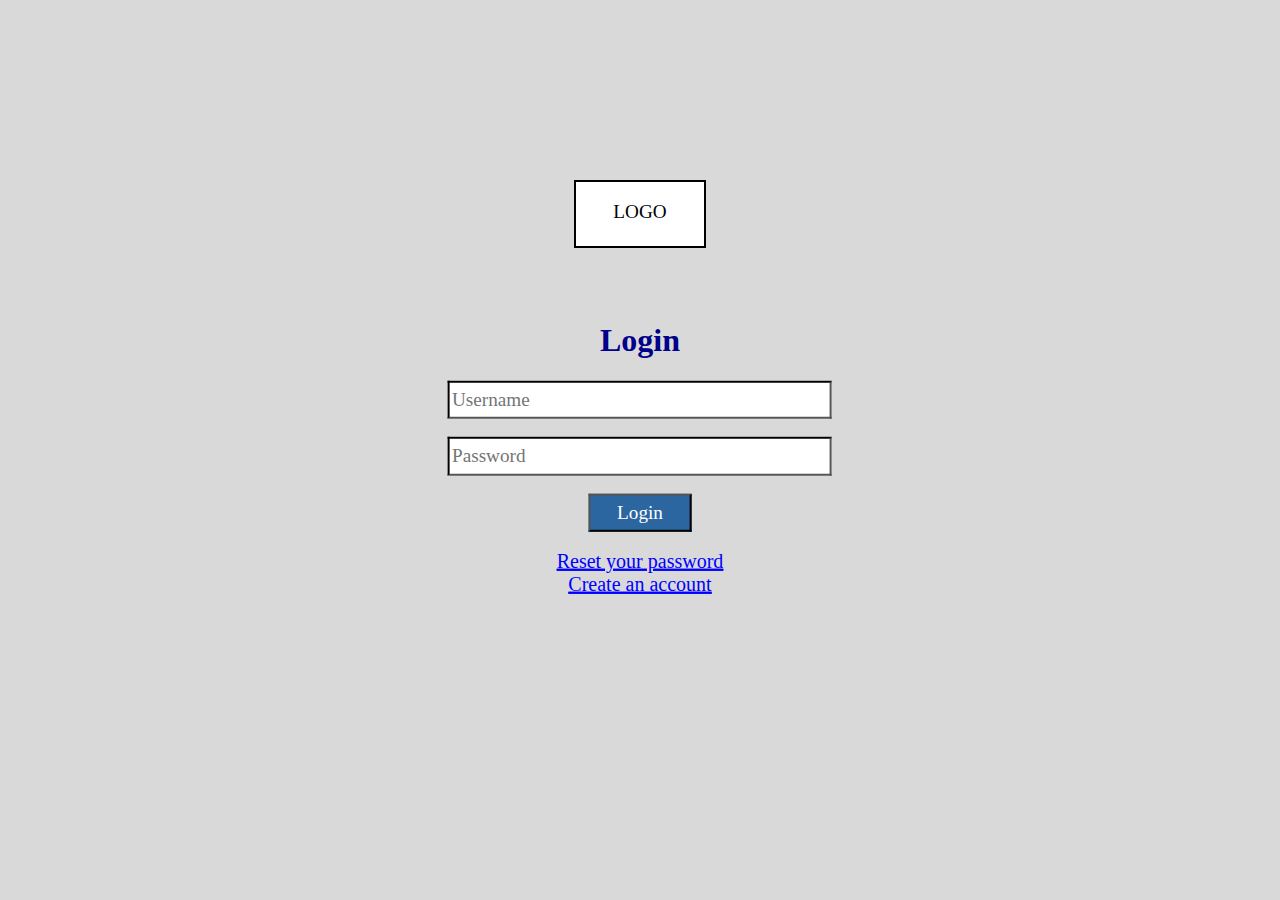
<file: Project/index.html>
<hmtl>
    <head>
        <title>Login</title>
        <meta http-equiv="Content-Type" content="text/html"; charset="=UTF-8">
        <link href="styles/main.css" rel="stylesheet">
        <script src="scripts/main.js"></script>
        
        
    </head>
    <body class="loginBody">
        <div id="logoContainer"><p>LOGO</p></div>
        <form id="loginForm" action="MainScreen.html" onsubmit="return login()">
            <h1>Login</h1>
            <input type="text" id="username" placeholder="Username"><br/><br/>
            <input type="password" id="password" placeholder="Password"><br/><br/>
            <p hidden>Invalid Credentials</p>
            <input class="submit" type="submit" value="Login"><br/><br/>    
            <a href="passwordReset.html"><u>Reset your password</u></a><br/>
            <a href="createAccount.html"><u>Create an account</u></a>
        </form>
    </body>
</hmtl>
</file>
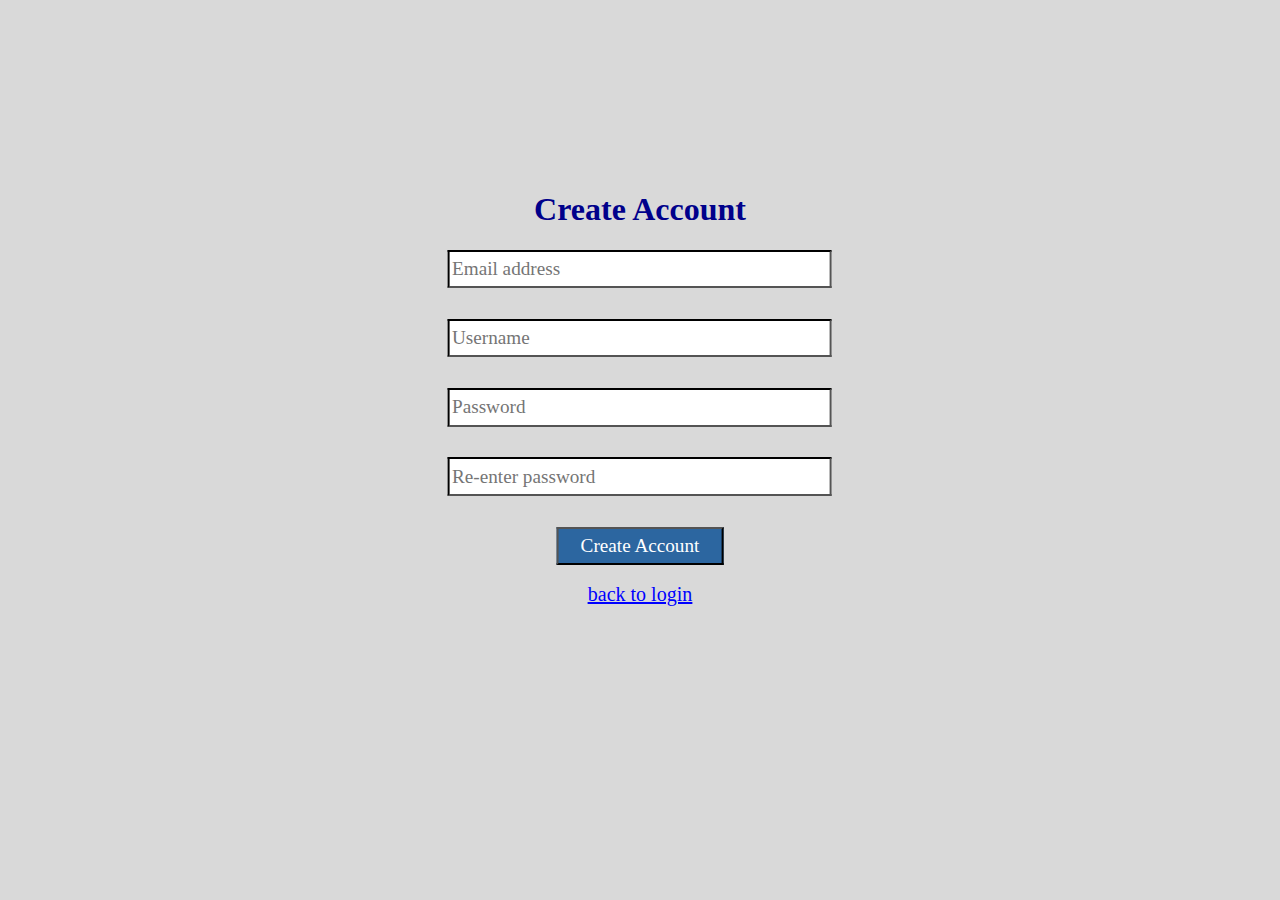
<file: Project/createAccount.html>
<hmtl>
    <head>
        <title>Create Account</title>
        <meta http-equiv="Content-Type" content="text/html"; charset="=UTF-8">
        <link href="styles/main.css" rel="stylesheet">
        <script src="scripts/main.js"></script>
        
        
    </head>
    <body class="loginBody">
        
        <form id="createAccountForm" action="index.html" onsubmit="return createAccount()">
            <h1>Create Account</h1>
            <input type="text" id="email" name="email" placeholder="Email address">
            <p id="emailError" style="visibility: hidden;">Invalid Email Address</p>
            <input type="text" id="username" name="username" placeholder="Username">
            <p id="usernameError" style="visibility: hidden;">Username must be 3-20 characters</p>
            <input type="password" id="password" placeholder="Password">
            <p id="passwordError" style="visibility: hidden;">Must be 8-20 characters</p>
            <input type="password" id="passwordConfirm" placeholder="Re-enter password">
            <p id="passwordConfirmError" style="visibility: hidden;">Passwords do not match</p>
            <input class="submit" type="submit" value="Create Account"><br/><br/>
            <a href="index.html"><u>back to login</u></a>
          </form>
    </body>
</hmtl>
</file>
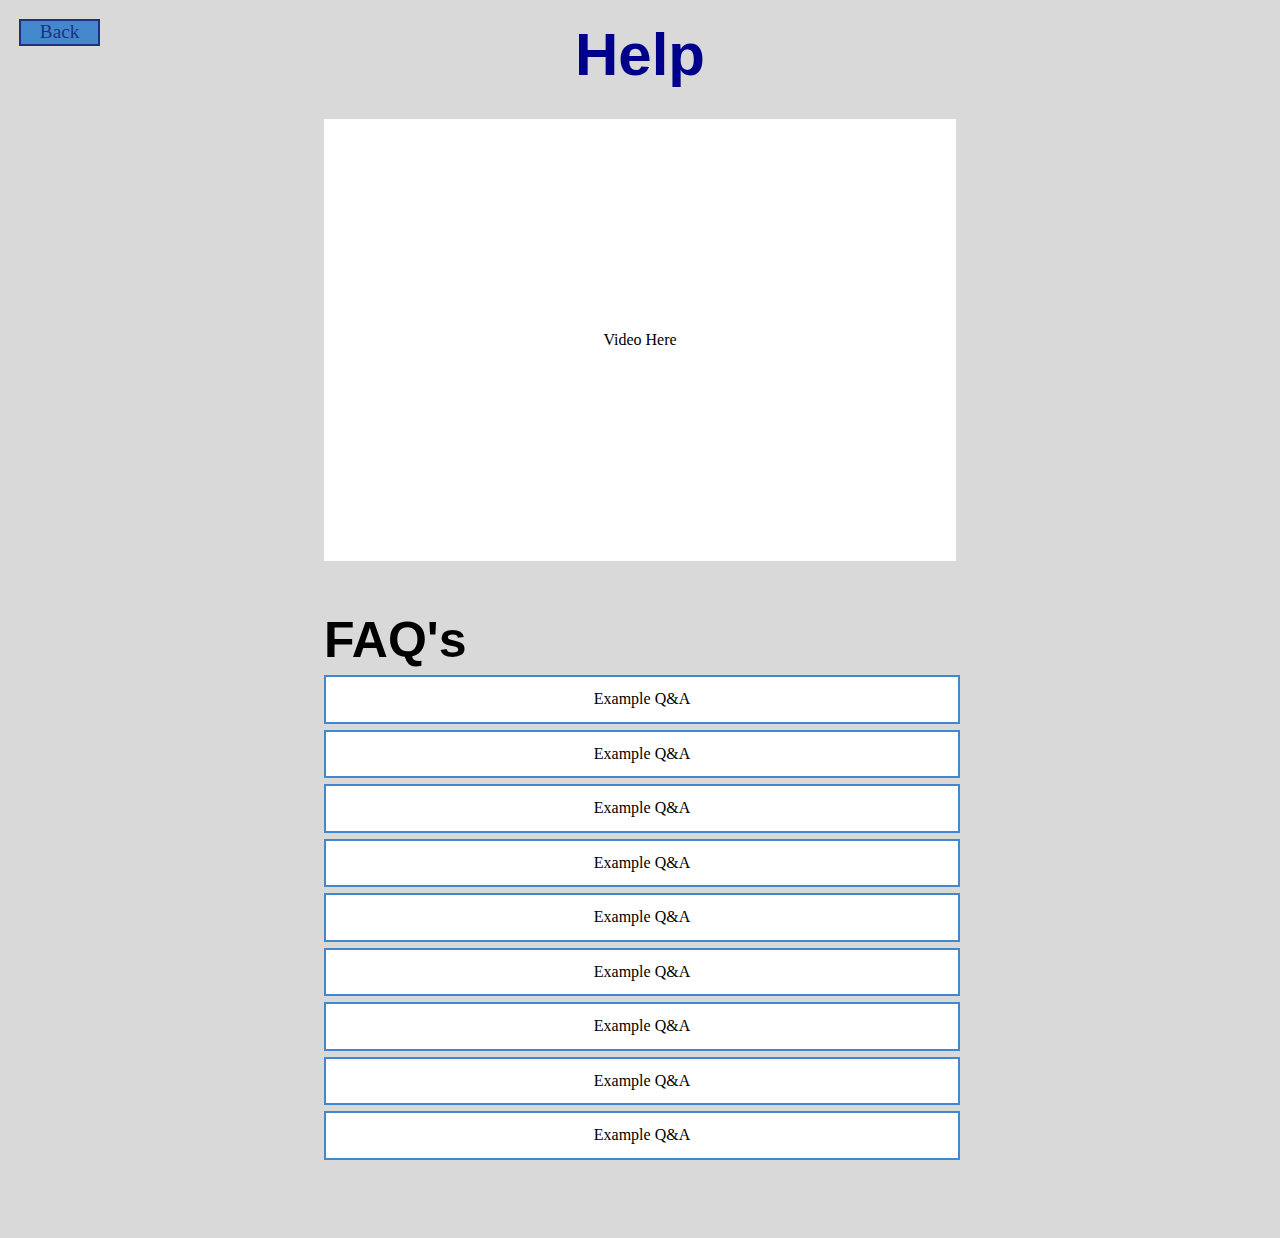
<file: Project/help.html>
<hmtl>
    <head>
        <title>Login</title>
        <meta http-equiv="Content-Type" content="text/html"; charset="=UTF-8">
        <link href="styles/main.css" rel="stylesheet">
        <script src="scripts/help.js"></script>
    </head>
    <body class="loginBody">
        <div id="backButton" class="backButtonContainer" onclick="window.location.href='MainScreen.html'"><p>Back</p></div>
        <h1 id="helpHeading">Help</h1>
        <div id="videoContainer">
            <p>Video Here</p>
        </div>
        <div id="FAQContainer">
            <h2>FAQ's</h2>
            <div class="FAQBox">
                <p>Example Q&A</p>
            </div>
            <div class="FAQBox">
                <p>Example Q&A</p>
            </div>
            <div class="FAQBox">
                <p>Example Q&A</p>
            </div>
            <div class="FAQBox">
                <p>Example Q&A</p>
            </div>
            <div class="FAQBox">
                <p>Example Q&A</p>
            </div>
            <div class="FAQBox">
                <p>Example Q&A</p>
            </div>
            <div class="FAQBox">
                <p>Example Q&A</p>
            </div>
            <div class="FAQBox">
                <p>Example Q&A</p>
            </div>
            <div class="FAQBox">
                <p>Example Q&A</p>
            </div><br/><br/><br/><br/>
        </div>
    </body>
</hmtl>
</file>
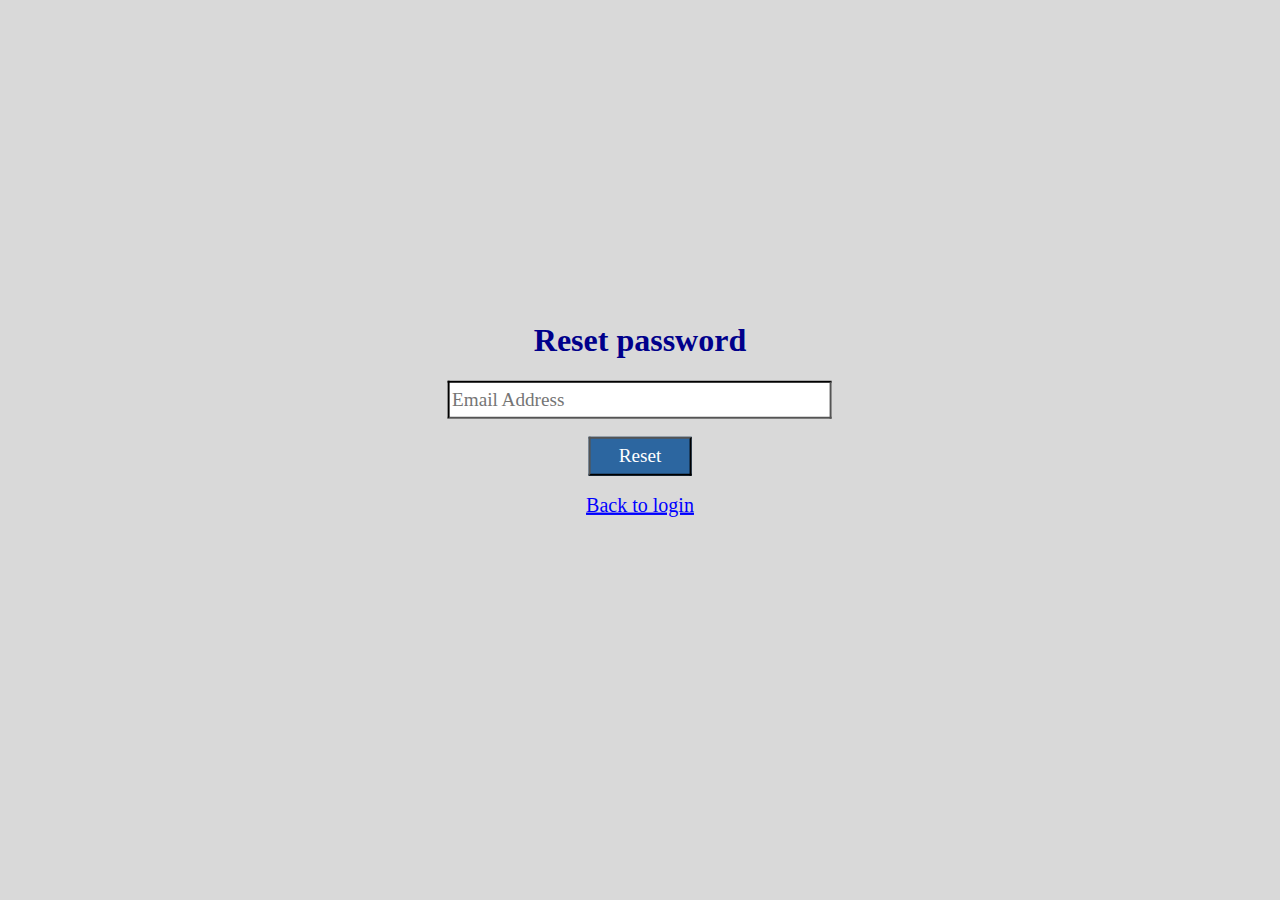
<file: Project/passwordReset.html>
<hmtl>
    <head>
        <title>Reset Password</title>
        <meta http-equiv="Content-Type" content="text/html"; charset="=UTF-8">
        <link href="styles/main.css" rel="stylesheet">
        <script src="scripts/main.js"></script>
        
        
    </head>
    <body class="loginBody">
        
        
        <form id="loginForm" action="index.html" onsubmit="return passwordReset()">
            <h1>Reset password</h1>
            <input type="text" id="email" name="email" placeholder="Email Address"><br/><br/>
            <p hidden>No account found with that email</p>
            <input class="submit"type="submit" value="Reset"><br/><br/>
            <a href="index.html"><u>Back to login</u></a><br/>
          </form>
    </body>
</hmtl>
</file>
<file: Project/styles/main.css>
#sidenavLeft::-webkit-scrollbar, #sidenavRight::-webkit-scrollbar, #notificationsMenu::-webkit-scrollbar, #settingsMenu::-webkit-scrollbar, #main::-webkit-scrollbar {
  width: 5px;
}

#sidenavLeft::-webkit-scrollbar-track, #sidenavRight::-webkit-scrollbar-track, #notificationsMenu::-webkit-scrollbar-track, #settingsMenu::-webkit-scrollbar-track, #main::-webkit-scrollbar-track {
  background: lightblue;
}

#sidenavLeft::-webkit-scrollbar-thumb, #sidenavRight::-webkit-scrollbar-thumb, #notificationsMenu::-webkit-scrollbar-thumb, #settingsMenu::-webkit-scrollbar-thumb, #main::-webkit-scrollbar-thumb {
  background-color: black;
  border-radius: 5px;
  border: 1px solid black;
}
  
#sidenavLeft {
  height: 100%;
  width: 15%;
  position:fixed;
  top: 5%;
  left: 0;
  background-color: #a6a6a6;
  overflow-x: hidden;
  padding-top: 5;
  word-wrap: break-word;
  scrollbar-color: black lightblue;
  scrollbar-width: 5px;
} 

#main {
  height: 100%;
  width: 50%;
  position: fixed;
  background-color: #d9d9d9;
  left: 15%;
  top: 0;
  word-wrap: break-word;
  border-left: 3px #1B3280 solid;
  border-top: 3px #1B3280 solid;
  border-right: 3px #1B3280 solid;
  overflow: auto;
  scrollbar-color: black lightblue;
  scrollbar-width: 5px;
}

#calendarPane {
  height: 45%;
  width: 35%;
  position:fixed;
  top: 55%;
  right: 0;
  background-color: #a6a6a6;
  overflow-x: hidden;
  padding-top: 5;
  word-wrap: break-word;
  scrollbar-color: black lightblue;
  scrollbar-width: 5px;
}

#calendarPane img {
  margin: 0;
  padding: 0;
  border: #1B3280 3px solid;
  top: 50%;
  left: 50%;
  transform: translate(-50%,-50%);
  position: absolute;
  height: 17vw;
}

#sidenavRight {
  height: 50%;
  width: 35%;
  position:fixed;
  top: 5%;
  right: 0;
  background-color: #a6a6a6;
  overflow-x: hidden;
  padding-top: 5;
  border-bottom: 3px #1B3280 solid;
  word-wrap: break-word;
  scrollbar-color: black lightblue;
  scrollbar-width: 5px;
} 

#itemForm {
  top: 3%;
  height: 100%;
  width: 100%;
  position: relative;
  padding: 10px 0 0 0;
  margin: 0;
  text-align: center;
  display: block;
}

#itemForm h2 {
  left: 0;
  text-align: left;
  margin: 0 0 2% 5%;
  font-size: 1vw;
  font-family: sans-serif;
  color: darkblue;
  float: left;
}

#itemForm input {
  height: 12%;
  width: 90%;
  font-family: 'Brush Script MT', cursive;
  font-size: 1.5vw;
  border: 2px black solid;
  margin: 0 0 2% 0;
  left: 50%;
  transform: translateX(-50%);
  position: relative;
  display: block;
}

#itemForm input:hover {
  cursor: text;
}

#itemForm .taskDescription {
  height: 30%;
  width: 90%;
  font-family: 'Brush Script MT', cursive;
  font-size: 1.5vw;
  border: 2px black solid;
  margin: 0 0 2% 0;
  position: relative;
  resize: none;
  scrollbar-color: black lightblue;
  scrollbar-width: 5px;
}

.taskDescription::-webkit-scrollbar {
  width: 5px;
}

.taskDescription::-webkit-scrollbar-track {
  background: lightblue;
}

.taskDescription::-webkit-scrollbar-thumb {
  background-color: blue;
  border-radius: 5px;
  border: 1px solid darkblue;
}

.paneHeaderLeft {
  height: 5%;
  width: 15%;
  position:fixed;
  top: 0;
  left: 0;
  background-color: #a6a6a6;
  overflow-x: hidden;
  overflow-y: hidden;
  padding-top: 5;
  padding: 0.1% 0;
}

.paneHeaderRight {
  height: 5%;
  width: 35%;
  position:fixed;
  top: 0;
  right: 0;
  background-color: #a6a6a6;
  overflow-x: hidden;
  overflow-y: hidden;
  padding-top: 5;
  padding: 0.1% 0;
  border-bottom: 3px #1B3280 solid;
}

#sidenavLeft a, #sidenavRight a {
  padding: 8px 8px 8px 32px;
  text-decoration: none;
  font-size: 25px;
  color: darkblue;
  display: block;
  position: relative;
  font-family: sans-serif;
}

.list { 
  position: relative;
}

.buttonWrapLeft {
  background-color:	#4388CC;
  border-color: #1B3280;
  border-width: 10%;
  border-style: solid;
  margin: 0;
  position: absolute;
  top: 50%;
  -ms-transform: translateY(-50%);
  transform: translateY(-50%);
}

#buttonWrapExitDeleteMode {
  background-color:	#00b359;
  border-color: black;
  color: black;
  border-width: 10%;
  border-style: solid;
  margin: 0;
  position: absolute;
  top: 50%;
  -ms-transform: translateY(-50%);
  transform: translateY(-50%);
  width: 1.8vw;
  height: 1.8vw;
  right: 3%;
}

#buttonWrapExitDeleteMode:hover, #buttonWrapExitDeleteItemMode:hover {
  background-color: green;
  cursor: pointer;
}

.contentsItem {
  position:relative;
}

.listContentsContainer {
  width: 90%;
  height: 5vw;
  background-color: #4388CC;
  margin: 3% 0 3% 0;
  border-color: darkblue;
  border-width: 4px;
  border-style: solid;
  position: relative;
  left: 5%;
}

.listContentsContainer:hover {
  cursor: pointer;
  background-color:#2c66a0;
}

.listContentsContainer:hover p {
  color: lightblue;
}

#listContents {
  padding: 0% 5% 0% 0%;
}

.listContentsContainer p {
  color: black;
  font-size: 30px;
  margin: 0 0 0 3%;
  position: absolute;
  top: 50%;
  -ms-transform: translateY(-50%);
  transform: translateY(-50%);
}

ul {
  list-style-type: none;
}

#mainButtonsContainer {
  margin: 0 0 5vw 0;
}

.buttonWrapMain {
  width: 2vw;
  height: 2vw;
  background-color:	#4388CC;
  border-color: #1B3280;
  border-width: 10%;
  border-style: solid;
  position: absolute;
}

#buttonWrapExitDeleteItemMode {
  width: 2vw;
  height: 2vw;
  background-color:	#00b359;
  border-color: black;
  color: black;
  border-width: 10%;
  border-style: solid;
  margin: 0;
  position: absolute;
}

.buttonWrapDeleteList {
  width: 30px;
  height:30px;
  background-color:	red;
  color: black;
  border-color: black;
  border-width: 10%;
  border-style: solid;
  position: absolute;
  float: right;
  margin: 0;
  top: 50%;
  transform: translateY(-50%);
  right: 3%;
}

.buttonWrapDeleteItem {
  width: 2vw;
  height: 2vw;
  background-color:	red;
  border-color: black;
  color: black;
  border-width: 10%;
  border-style: solid;
  margin: 0;
  right: -2.5%;
  top: 50%;
  transform: translateY(-50%);
  position: absolute;
}

.paneHeaderLeft .buttonWrapLeft {
  width: 1.8vw;
  height: 1.8vw;
  right: 3%;
}

.paneHeaderRight .buttonWrapLeft {
  width: 2.1vw;
  height: 2.1vw;
  right: 1%;
}

.buttonWrapLeft:hover, .buttonWrapMain:hover {
  background-color: #2c66a0;
  cursor: pointer;
}

.buttonWrapDeleteList:hover, .buttonWrapDeleteItem:hover, .notificationDelete:hover {
  background-color: #cc0000;
  cursor: pointer;
}


svg {
  position: fixed;
  width: 100%;
  height: 100%;
}

.svgSizingChanges {
  position: absolute;
  width: 75%;
  height: 75%;
  top:50%;
  transform: translateY(-50%);
  right:12%
}

.svgSizingChanges2 {
  position: absolute;
  width: 120%;
  height: 120%;
  top:50%;
  transform: translateY(-50%);
  left: -10.5%
}


#sidenavLeft a:hover ,#sidenavRight a:hover {
  color: white;
  cursor: pointer;
}

#notificationsMenu, #settingsMenu {
  height: 50%;
  width: 35%;
  position:fixed;
  top: 5%;
  background-color: #a6a6a6;
  overflow-x: hidden;
  padding-top: 5;
  border-bottom: 3px #1B3280 solid;
  word-wrap: break-word;
  scrollbar-color: black lightblue;
  scrollbar-width: 5px;
}

#settingsMenu h2 {
  font-family: sans-serif;
  padding: 0;
  margin: 0 0 3% 3%;
  color: darkblue;
}

.colourPickWrap {
  position: relative;
}

.colorPick {
  display: inline-block;
  position: relative;
  padding: 0;
  margin: 0 0 3% 3%;
  width: 45px;
  height: 45px;
  border: 3px black solid;
}

.colorPick:hover {
  cursor: pointer;
}

.notificationContainer {
  width: 75%;
  height: 15%;
  background-color:#4388CC;
  border:#1B3280 3px solid;
  margin: 0 5% 3% 5%;
  padding: 0;
}

.notificationDelete {
  width: 2vw;
  height: 2vw;
  background-color:red;
  border:#1B3280 3px solid;
  margin: 0;
  padding: 0;
  position: relative;
  left: 105%;
  top: 50%;
  transform: translateY(-50%);
}

.notificationContainer h1 {
  float: left; 
  margin: 0 0 0 3%;
  position: relative;
  top: 50%;
  transform: translateY(-50%);
  padding: 0;
}


h1 {
  font-family: sans-serif;
  color: darkblue;
  text-align: center;
}

small {
  color: white;
}

select {
  position: absolute;
  width: 250px;
  height: 40px;
  font-size: 30px;
  padding: 0;
  margin-left: 5%;
  transform: translateY(-15%);
}

.logoContainerSmall {
  width: 8vw;
  height: 1.8vw;
  background-color:	white;
  border-color: black;
  border-width: 10%;
  border-style: solid;
  margin: 0 0 0 5%;
  position: absolute;
  top: 50%;
  -ms-transform: translateY(-50%);
  transform: translateY(-50%);
  left: 0;
}

.logoContainerSmall h3 {
  top: 50%;
  left: 50%;
  margin: 0;
  padding: 0;
  position: absolute;
  transform: translate(-50%,-50%);
  font-size: 1vw;
}

@media screen and (max-height: 450px) {
  .sidenav {padding-top: 15px;}
  .sidenav a {font-size: 18px;}
}

/* Login Screen etc.*/

.loginBody {
  background-color: #d9d9d9;
  word-wrap: break-word;
  scrollbar-color: black lightblue;
  scrollbar-width: 5px;
}

#loginForm {
  height: 25%;
  width: 31%;
  position: absolute;
  top: 50%;
  padding: 10px;
  left: 50%;
  transform: translate(-50%, -65%);
  text-align: center;
}

#createAccountForm {
  height: 25%;
  width: 31%;
  position: absolute;
  top: 45%;
  padding: 10px;
  left: 50%;
  transform: translate(-50%, -100%);
  text-align: center;
}

#loginForm h1, #createAccountForm h1, #itemForm h1 {
  font-family: 'Brush Script MT', cursive;
}

#loginForm input, #createAccountForm input, #updateItemButton {
  height: 3vw;
  width: 30vw;
  font-family: 'Brush Script MT', cursive;
  font-size: 1.5vw;
  border-color: black;
}

#LoginForm p {
  color: red;
  font-size: 20px;
  padding: 0;
  margin: 0 0 3% 0;
}

#loginForm a, #createAccountForm a, #itemForm a {
  color: blue;
  font-family: 'Brush Script MT', cursive;
  font-size: 20px;
}

#loginForm a:hover, #createAccountForm a:hover, #itemForm a:hover {
  color: rgb(0, 183, 255);
}

#loginForm input.submit, #createAccountForm input.submit, #itemForm input.submit, #updateItemButton {
  width: 8vw;
  height: 3vw;
  background-color:#2c66a0;
  border-color: black;
  color: white;
  font-size: 1.5vw;
}

#loginForm input.submit:hover, #createAccountForm input.submit:hover, #itemForm input.submit:hover, #updateItemButton:hover {
  cursor: pointer;
  background-color:#214d78;
}

#createAccountForm input.submit{
  width: 13vw;
}

#createAccountForm p {
  color: red;
  margin: 0.5vw;
  text-align: left;
}

#logoContainer {
  position: absolute;
  top: 20%;
  left: 50%;
  transform: translateX(-50%);
  width: 10vw;
  height: 5vw;
  background-color: white;
  border-style: solid;
  border-width: 0.2vw;
  border-color: black;
  display: inline-block;
  text-align: center;
}

#logoContainer p {
  color: Black;
  font-size: 1.5vw;
}

#lists {
  list-style-type: none;
  margin: 0;
  padding: 0  ;
}

/* Help screen stuff */

#helpHeading {
  font-size: 60px; margin: 20px 0 30px 0;
}

#videoContainer {
  width: 50%;
  height: 50%;
  background: white;
  text-align: center;
  position: relative;
  left: 50%;
  transform: translateX(-50%);
}

#videoContainer p {
  position: relative;
  top: 50%;
  transform: translateY(-50%);
}

#FAQContainer {
  width: 50%;
  height: 50%;
  left: 50%;
  transform: translateX(-50%);
  position: relative;
  margin: 50px 0 0 0;
}

#FAQContainer h2 {
  font-size: 50px;
  font-family: sans-serif;
  margin: 0 0 0;
}

.FAQBox {
  position: relative;
  width: 100%;
  height: 10%;
  background-color: white;
  border: 2px #4388CC solid;
  text-align: center;
  margin: 1% 0 1% 0;
  
}

.FAQBox p {
  margin: 0;
  position: relative;
  top: 50%;
  transform: translateY(-50%);
}

.loginBody::-webkit-scrollbar {
  width: 5px;
}

.loginBody::-webkit-scrollbar-track {
  background: lightblue;
}

.loginBody::-webkit-scrollbar-thumb {
  background-color: black;
  border-radius: 5px;
  border: 1px solid black;
}

.backButtonContainer {
  position: absolute;
  float: left;
  left: 1.5vw;
  top: 1.5vw;
  width: 6vw;
  height: 1.75vw;
  background-color: #4388CC;
  border: 2px #1B3280 solid;
  color: #1B3280;
  text-align: center;
}

.backButtonContainer p {
  position: relative;
  font-size: 1.5vw;
  margin: 0;
  top: 50%;
  transform: translateY(-50%);
}

.backButtonContainer:hover {
  cursor: pointer;
  background:#2c66a0;
  color: white;
}

/* toggle switch */
.switch {
  position: absolute;
  width: 60px;
  height: 34px;
  margin: 0 0 0 20px;
  padding: 0;
  transform: translateY(-5%);
}

.switch input {
  opacity: 0;
  width: 0;
  height: 0;
}

.slider {
  position: absolute;
  cursor: pointer;
  top: 0;
  left: 0;
  right: 0;
  bottom: 0;
  background-color: #ccc;
  -webkit-transition: .4s;
  transition: .4s;
  border-radius: 34px;
}

.slider:before {
  position: absolute;
  content: "";
  height: 26px;
  width: 26px;
  left: 4px;
  bottom: 4px;
  background-color: white;
  -webkit-transition: .4s;
  transition: .4s;
  border-radius: 50%;
}

input:checked + .slider {
  background-color: #2196F3;
}

input:focus + .slider {
  box-shadow: 0 0 1px #2196F3;
}

input:checked + .slider:before {
  -webkit-transform: translateX(26px);
  -ms-transform: translateX(26px);
  transform: translateX(26px);
}
</file>
